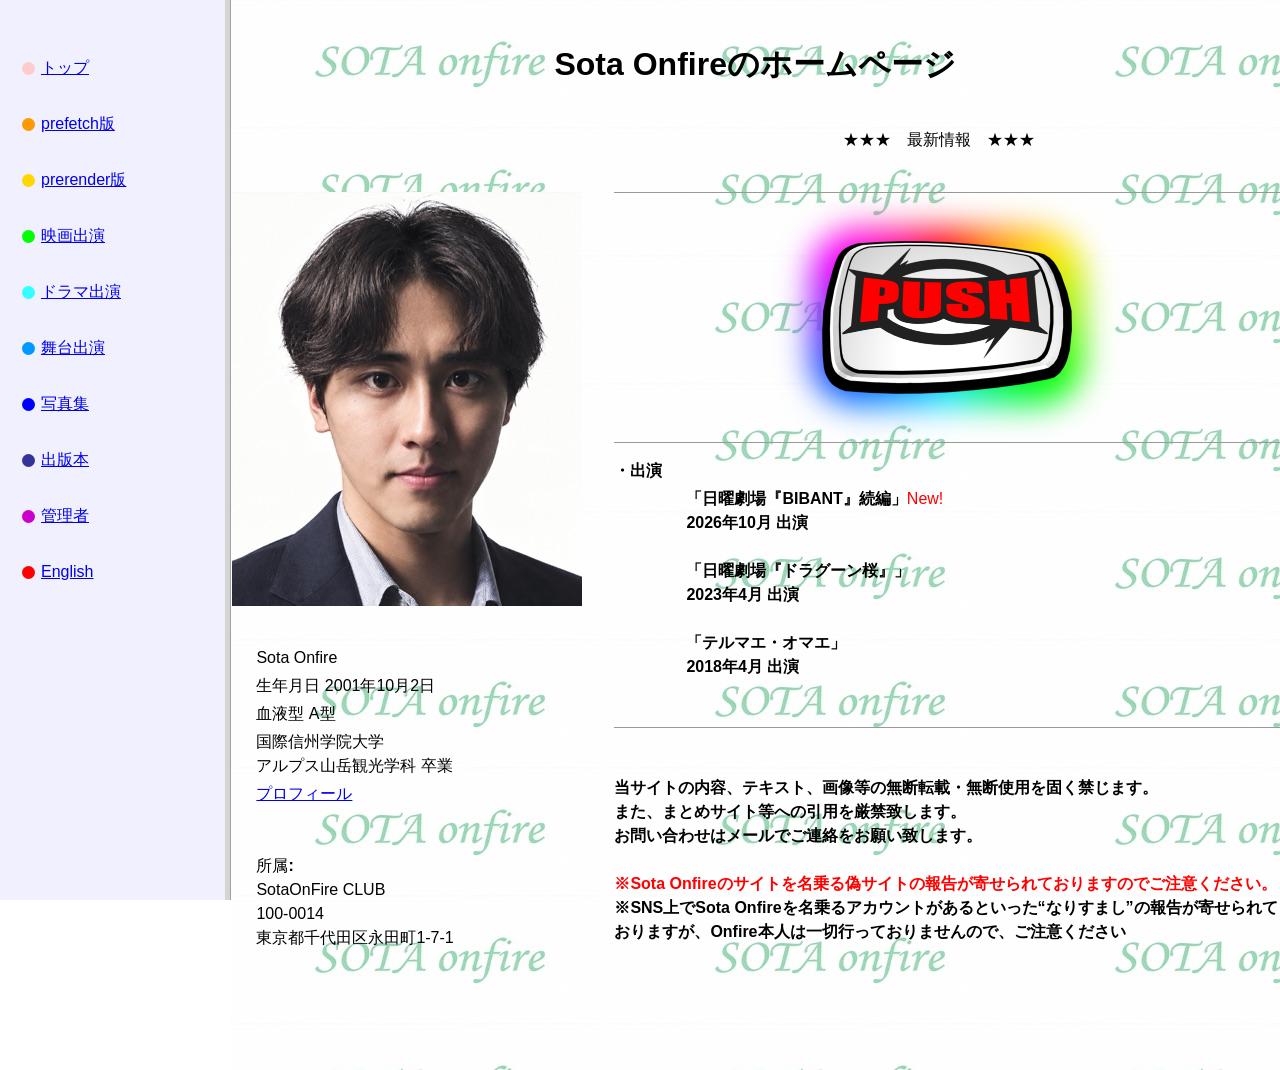
<file: index.html>
<!doctype html>
<html lang="ja">
  <head>
    <meta charset="UTF-8" />
    <meta name="viewport" content="width=device-width, initial-scale=1" />
    <title>Sota Onfireのホームページ</title>
    <link rel="stylesheet" href="css/style.css" />
  </head>
  <body>
    <!-- 本家の frameset 左側。Speculation Rules はトップレベル遷移が対象のため frame は使わず1ページで再現 -->
    <nav class="menu">
      <ul>
        <li class="menu-top"><a href="index.html">トップ</a></li>
        <li class="menu-prefetch"><a href="prefetch.html">prefetch版</a></li>
        <li class="menu-prerender"><a href="prerender.html">prerender版</a></li>
        <li class="menu-movie"><a href="pages/movie.html">映画出演</a></li>
        <li class="menu-tv"><a href="pages/tv.html">ドラマ出演</a></li>
        <li class="menu-stage"><a href="pages/stage.html">舞台出演</a></li>
        <li class="menu-photo"><a href="pages/photo.html">写真集</a></li>
        <li class="menu-essay"><a href="pages/essay.html">出版本</a></li>
        <li class="menu-kanri"><a href="pages/kanri.html">管理者</a></li>
        <li class="menu-english"><a href="pages/english.html">English</a></li>
      </ul>
    </nav>

    <main class="main">
      <h1 class="site-title">Sota Onfireのホームページ</h1>

      <div class="layout">
        <section class="profile">
          <img
            class="profile-photo"
            src="images/profile.jpg"
            width="350"
            height="414"
            alt="Sota Onfire"
          />

          <ul class="profile-list">
            <li>Sota Onfire</li>
            <li>生年月日 2001年10月2日</li>
            <li>血液型 A型</li>
            <li>国際信州学院大学<br />アルプス山岳観光学科 卒業</li>
            <li><a href="pages/profile.html">プロフィール</a></li>
          </ul>

          <p class="office">
            所属<strong>:</strong><br />
            SotaOnFire CLUB<br />
            100-0014<br />
            東京都千代田区永田町1-7-1
          </p>
        </section>

        <h2 class="news-title">★★★　最新情報　★★★</h2>

        <div class="news">
          <!-- デモ用：重いページへ遷移するボタン（パチンコの演出風） -->
          <section class="news-section push-section">
            <a class="push-button" href="pages/heavy.html">
              <span class="push-glow" aria-hidden="true"></span>
              <img
                class="push-image"
                src="images/push.png"
                width="250"
                height="153"
                alt="PUSH（重いページへ移動）"
              />
            </a>
          </section>

          <section class="news-section">
            <h3 class="news-category">・出演</h3>
            <ul class="news-list">
              <li>
                「日曜劇場『BIBANT』続編」<span class="new-badge">New!</span
                ><br />
                2026年10月 出演
              </li>
              <li>
                「日曜劇場『ドラグーン桜』」
                <br />
                2023年4月 出演
              </li>
              <li>
                「テルマエ・オマエ」
                <br />
                2018年4月 出演
              </li>
            </ul>
          </section>

          <div class="notice">
            <p>
              当サイトの内容、テキスト、画像等の無断転載・無断使用を固く禁じます。<br />
              また、まとめサイト等への引用を厳禁致します。<br />
              お問い合わせはメールでご連絡をお願い致します。
            </p>
            <p class="notice-alert">
              ※Sota
              Onfireのサイトを名乗る偽サイトの報告が寄せられておりますのでご注意ください。
            </p>
            <p>
              ※SNS上でSota
              Onfireを名乗るアカウントがあるといった“なりすまし”の報告が寄せられておりますが、Onfire本人は一切行っておりませんので、ご注意ください
            </p>
          </div>
        </div>
      </div>
    </main>
  </body>
</html>
</file>
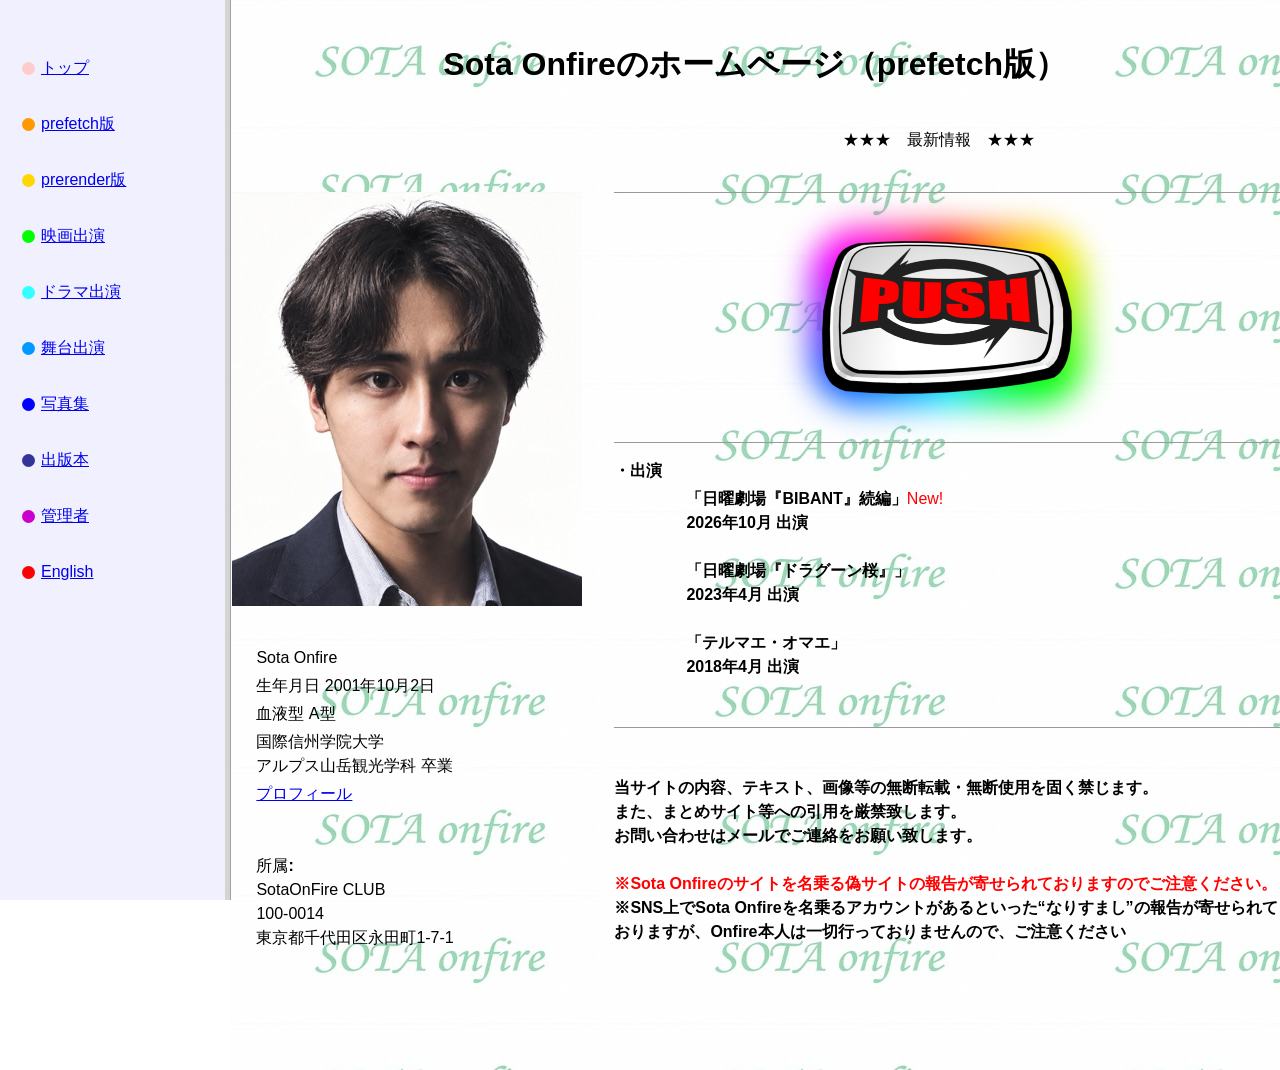
<file: prefetch.html>
<!doctype html>
<html lang="ja">
  <head>
    <meta charset="UTF-8" />
    <meta name="viewport" content="width=device-width, initial-scale=1" />
    <title>Sota Onfireのホームページ（prefetch版）</title>
    <link rel="stylesheet" href="css/style.css" />
    <!-- 遷移先（重いページ）を、このページを開いた直後から prefetch する -->
    <script type="speculationrules">
      {
        "prefetch": [
          { "urls": ["pages/heavy.html"], "eagerness": "immediate" }
        ]
      }
    </script>
  </head>
  <body>
    <!-- 本家の frameset 左側。Speculation Rules はトップレベル遷移が対象のため frame は使わず1ページで再現 -->
    <nav class="menu">
      <ul>
        <li class="menu-top"><a href="index.html">トップ</a></li>
        <li class="menu-prefetch"><a href="prefetch.html">prefetch版</a></li>
        <li class="menu-prerender"><a href="prerender.html">prerender版</a></li>
        <li class="menu-movie"><a href="pages/movie.html">映画出演</a></li>
        <li class="menu-tv"><a href="pages/tv.html">ドラマ出演</a></li>
        <li class="menu-stage"><a href="pages/stage.html">舞台出演</a></li>
        <li class="menu-photo"><a href="pages/photo.html">写真集</a></li>
        <li class="menu-essay"><a href="pages/essay.html">出版本</a></li>
        <li class="menu-kanri"><a href="pages/kanri.html">管理者</a></li>
        <li class="menu-english"><a href="pages/english.html">English</a></li>
      </ul>
    </nav>

    <main class="main">
      <h1 class="site-title">Sota Onfireのホームページ（prefetch版）</h1>

      <div class="layout">
        <section class="profile">
          <img
            class="profile-photo"
            src="images/profile.jpg"
            width="350"
            height="414"
            alt="Sota Onfire"
          />

          <ul class="profile-list">
            <li>Sota Onfire</li>
            <li>生年月日 2001年10月2日</li>
            <li>血液型 A型</li>
            <li>国際信州学院大学<br />アルプス山岳観光学科 卒業</li>
            <li><a href="pages/profile.html">プロフィール</a></li>
          </ul>

          <p class="office">
            所属<strong>:</strong><br />
            SotaOnFire CLUB<br />
            100-0014<br />
            東京都千代田区永田町1-7-1
          </p>
        </section>

        <h2 class="news-title">★★★　最新情報　★★★</h2>

        <div class="news">
          <!-- デモ用：重いページへ遷移するボタン（パチンコの演出風） -->
          <section class="news-section push-section">
            <a class="push-button" href="pages/heavy.html">
              <span class="push-glow" aria-hidden="true"></span>
              <img
                class="push-image"
                src="images/push.png"
                width="250"
                height="153"
                alt="PUSH（重いページへ移動）"
              />
            </a>
          </section>

          <section class="news-section">
            <h3 class="news-category">・出演</h3>
            <ul class="news-list">
              <li>
                「日曜劇場『BIBANT』続編」<span class="new-badge">New!</span
                ><br />
                2026年10月 出演
              </li>
              <li>
                「日曜劇場『ドラグーン桜』」
                <br />
                2023年4月 出演
              </li>
              <li>
                「テルマエ・オマエ」
                <br />
                2018年4月 出演
              </li>
            </ul>
          </section>

          <div class="notice">
            <p>
              当サイトの内容、テキスト、画像等の無断転載・無断使用を固く禁じます。<br />
              また、まとめサイト等への引用を厳禁致します。<br />
              お問い合わせはメールでご連絡をお願い致します。
            </p>
            <p class="notice-alert">
              ※Sota
              Onfireのサイトを名乗る偽サイトの報告が寄せられておりますのでご注意ください。
            </p>
            <p>
              ※SNS上でSota
              Onfireを名乗るアカウントがあるといった“なりすまし”の報告が寄せられておりますが、Onfire本人は一切行っておりませんので、ご注意ください
            </p>
          </div>
        </div>
      </div>
    </main>
  </body>
</html>
</file>
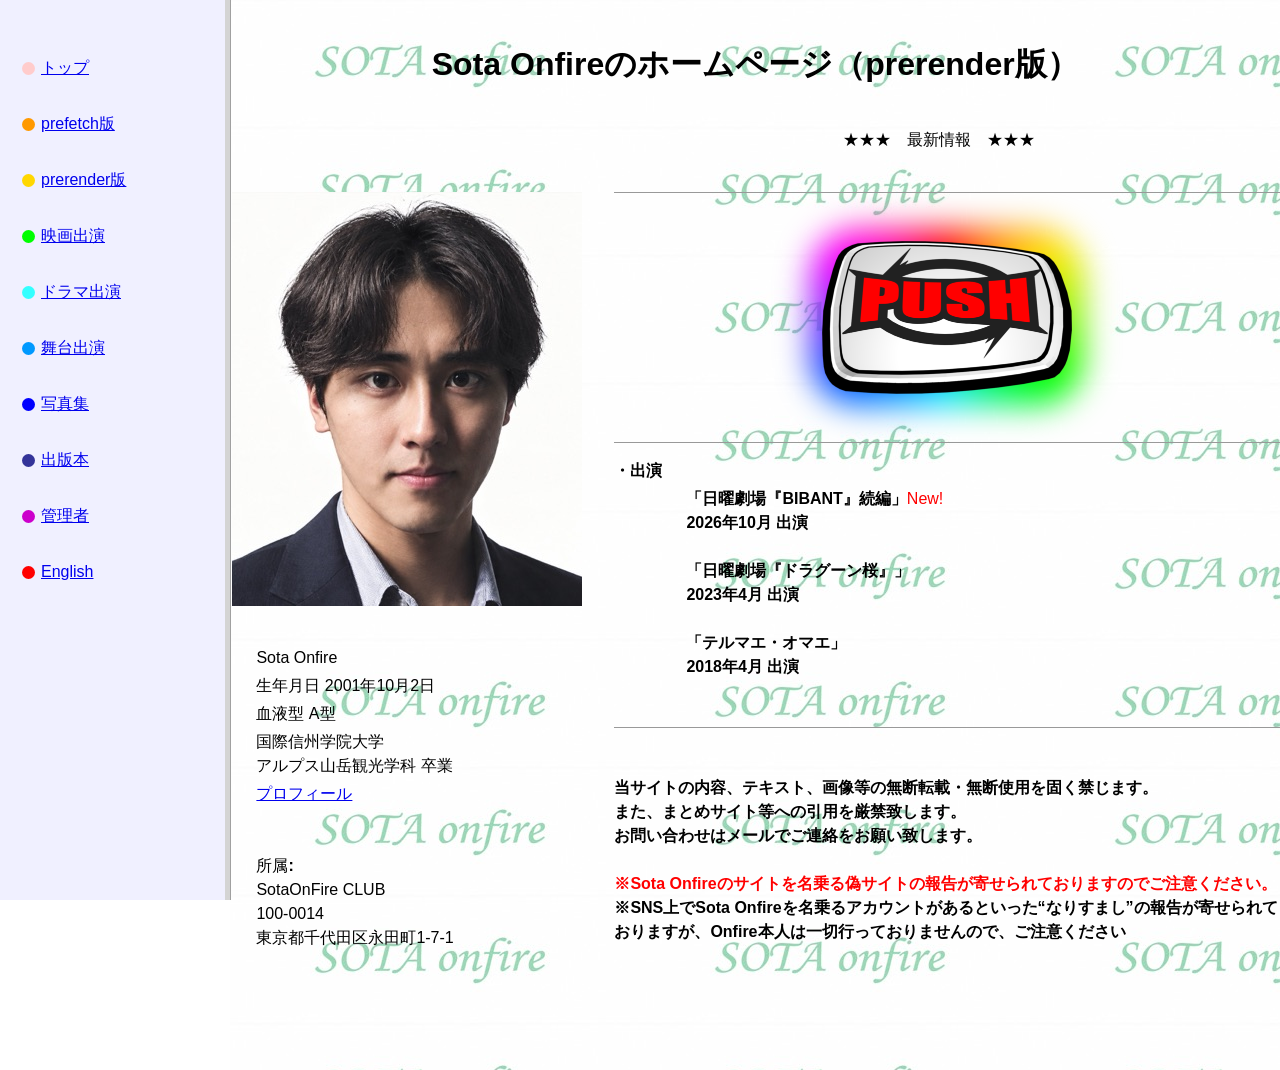
<file: prerender.html>
<!doctype html>
<html lang="ja">
  <head>
    <meta charset="UTF-8" />
    <meta name="viewport" content="width=device-width, initial-scale=1" />
    <title>Sota Onfireのホームページ（prerender版）</title>
    <link rel="stylesheet" href="css/style.css" />
    <!-- 遷移先（重いページ）を、このページを開いた直後から prerender する -->
    <script type="speculationrules">
      {
        "prerender": [
          { "urls": ["pages/heavy.html"], "eagerness": "immediate" }
        ]
      }
    </script>
  </head>
  <body>
    <!-- 本家の frameset 左側。Speculation Rules はトップレベル遷移が対象のため frame は使わず1ページで再現 -->
    <nav class="menu">
      <ul>
        <li class="menu-top"><a href="index.html">トップ</a></li>
        <li class="menu-prefetch"><a href="prefetch.html">prefetch版</a></li>
        <li class="menu-prerender"><a href="prerender.html">prerender版</a></li>
        <li class="menu-movie"><a href="pages/movie.html">映画出演</a></li>
        <li class="menu-tv"><a href="pages/tv.html">ドラマ出演</a></li>
        <li class="menu-stage"><a href="pages/stage.html">舞台出演</a></li>
        <li class="menu-photo"><a href="pages/photo.html">写真集</a></li>
        <li class="menu-essay"><a href="pages/essay.html">出版本</a></li>
        <li class="menu-kanri"><a href="pages/kanri.html">管理者</a></li>
        <li class="menu-english"><a href="pages/english.html">English</a></li>
      </ul>
    </nav>

    <main class="main">
      <h1 class="site-title">Sota Onfireのホームページ（prerender版）</h1>

      <div class="layout">
        <section class="profile">
          <img
            class="profile-photo"
            src="images/profile.jpg"
            width="350"
            height="414"
            alt="Sota Onfire"
          />

          <ul class="profile-list">
            <li>Sota Onfire</li>
            <li>生年月日 2001年10月2日</li>
            <li>血液型 A型</li>
            <li>国際信州学院大学<br />アルプス山岳観光学科 卒業</li>
            <li><a href="pages/profile.html">プロフィール</a></li>
          </ul>

          <p class="office">
            所属<strong>:</strong><br />
            SotaOnFire CLUB<br />
            100-0014<br />
            東京都千代田区永田町1-7-1
          </p>
        </section>

        <h2 class="news-title">★★★　最新情報　★★★</h2>

        <div class="news">
          <!-- デモ用：重いページへ遷移するボタン（パチンコの演出風） -->
          <section class="news-section push-section">
            <a class="push-button" href="pages/heavy.html">
              <span class="push-glow" aria-hidden="true"></span>
              <img
                class="push-image"
                src="images/push.png"
                width="250"
                height="153"
                alt="PUSH（重いページへ移動）"
              />
            </a>
          </section>

          <section class="news-section">
            <h3 class="news-category">・出演</h3>
            <ul class="news-list">
              <li>
                「日曜劇場『BIBANT』続編」<span class="new-badge">New!</span
                ><br />
                2026年10月 出演
              </li>
              <li>
                「日曜劇場『ドラグーン桜』」
                <br />
                2023年4月 出演
              </li>
              <li>
                「テルマエ・オマエ」
                <br />
                2018年4月 出演
              </li>
            </ul>
          </section>

          <div class="notice">
            <p>
              当サイトの内容、テキスト、画像等の無断転載・無断使用を固く禁じます。<br />
              また、まとめサイト等への引用を厳禁致します。<br />
              お問い合わせはメールでご連絡をお願い致します。
            </p>
            <p class="notice-alert">
              ※Sota
              Onfireのサイトを名乗る偽サイトの報告が寄せられておりますのでご注意ください。
            </p>
            <p>
              ※SNS上でSota
              Onfireを名乗るアカウントがあるといった“なりすまし”の報告が寄せられておりますが、Onfire本人は一切行っておりませんので、ご注意ください
            </p>
          </div>
        </div>
      </div>
    </main>
  </body>
</html>
</file>
<file: css/style.css>
/*
 * 遷移元（軽いページ）のスタイル
 * 本家（阿部寛のホームページ）のレイアウトを、table / font を使わずに再現する
 */

:root {
  --menu-width: 18%;
  --menu-bg: #f0f0ff;
  --frame-border: #d4d4d4;
  --frame-border-dark: #a0a0a0;
  --text: #000;
  --accent: #ff0000;
  --line: #999;

  --photo-width: 350px;
  --column-gap: 16px;
  /* 本家の空白セル（width=14 / width=70）に相当するインデント */
  --profile-indent: 24px;
  --item-indent: 72px;
  --line-height: 24px;
}

* {
  box-sizing: border-box;
}

body {
  margin: 0;
  color: var(--text);
  font-family: "Hiragino Kaku Gothic ProN", "Hiragino Sans", Meiryo, sans-serif;
  font-size: 16px;
  line-height: var(--line-height);
}

h1,
h2,
h3,
p,
ul {
  margin: 0;
  padding: 0;
}

/* ---------- 左メニュー（本家の frameset 左側） ---------- */

.menu {
  position: fixed;
  top: 0;
  bottom: 0;
  left: 0;
  width: var(--menu-width);
  padding: 56px 0 0 22px;
  overflow-y: auto;
  background: var(--menu-bg);
  /* frameset の境界線 */
  border-right: 5px solid var(--frame-border);
  box-shadow: 1px 0 0 var(--frame-border-dark);
}

.menu ul {
  display: grid;
  gap: 32px;
  list-style: none;
}

.menu li {
  display: flex;
  align-items: center;
  gap: 6px;
}

.menu li::before {
  content: "";
  flex-shrink: 0;
  width: 13px;
  height: 13px;
  border-radius: 50%;
  background: var(--dot);
}

/* ●の色は本家と同じ */
.menu-top {
  --dot: #ffcccc;
}
/* デモ用に追加した遷移元ページ */
.menu-prefetch {
  --dot: #ff9900;
}
.menu-prerender {
  --dot: #ffd700;
}
.menu-movie {
  --dot: #00ff00;
}
.menu-tv {
  --dot: #33ffff;
}
.menu-stage {
  --dot: #0099ff;
}
.menu-photo {
  --dot: #0000ff;
}
.menu-essay {
  --dot: #333399;
}
.menu-kanri {
  --dot: #cc00cc;
}
.menu-english {
  --dot: #ff0000;
}

/* ---------- メイン ---------- */

.main {
  min-height: 100vh;
  margin-left: var(--menu-width);
  padding: 40px 0 120px;
  background: url(../images/bg.jpg);
}

.site-title {
  font-size: 32px;
  line-height: 1.5;
  text-align: center;
}

/*
 * 左：写真とプロフィール / 右：最新情報
 * 写真の上端は、右カラム最初の区切り線にそろえる
 */
.layout {
  display: grid;
  grid-template-columns: var(--photo-width) 1fr;
  grid-template-areas:
    ".       news-title"
    "profile news";
  column-gap: var(--column-gap);
  margin-top: 40px;
  padding-left: 2px;
}

/* ---------- プロフィール ---------- */

.profile {
  grid-area: profile;
}

.profile-photo {
  display: block;
  width: var(--photo-width);
  height: auto;
  margin-bottom: 40px;
}

.profile-list,
.office {
  padding-left: var(--profile-indent);
}

.profile-list {
  display: grid;
  gap: 4px;
  list-style: none;
}

.office {
  margin-top: 48px;
}

/* ---------- 最新情報 ---------- */

.news-title {
  grid-area: news-title;
  padding-bottom: 40px;
  font-size: 16px;
  font-weight: normal;
  text-align: center;
}

.news {
  grid-area: news;
  margin-left: 16px;
}

.news-section {
  padding: 16px 0 48px;
  border-top: 1px solid var(--line);
}

.news-category {
  margin-bottom: 4px;
  font-size: 16px;
}

.news-list {
  display: grid;
  gap: var(--line-height);
  padding-left: var(--item-indent);
  list-style: none;
  font-weight: bold;
  /* 行頭の「の空き（全角の左半分）を詰めて、日付と左端をそろえる */
  text-spacing-trim: trim-start;
}

.new-badge {
  color: var(--accent);
  font-weight: normal;
}

.notice {
  padding-top: 48px;
  border-top: 1px solid var(--line);
  font-weight: bold;
}

.notice-alert {
  margin-top: var(--line-height);
  color: var(--accent);
}

/* ---------- PUSHボタン（パチンコの演出風） ---------- */

.push-section {
  display: grid;
  justify-items: center;
  /* 虹色の光が上の区切り線で切れないよう、上下の余白をそろえる */
  padding-top: 48px;
}

.push-button {
  position: relative;
  display: grid;
  place-items: center;
  /* 虹色の光をボタンの後ろに重ねる */
  isolation: isolate;
  animation: push-beat 1.2s linear infinite;
}

/* ボタンの周りで色が変わり続ける虹色の光 */
.push-glow {
  position: absolute;
  z-index: -1;
  inset: -12px;
  border-radius: 48px;
  background: conic-gradient(#ff0000, #ffea00, #00ff00, #00e5ff, #0055ff, #ff00ff, #ff0000);
  filter: blur(16px);
  animation: push-rainbow 1.5s linear infinite;
}

.push-image {
  display: block;
  width: 250px;
  height: auto;
}

/* 押した瞬間にボタンが沈んで光る */
.push-button:active .push-image {
  transform: translateY(6px) scale(0.92);
  filter: brightness(1.4);
}

/* 一定の速さで拡大・縮小をくり返す */
@keyframes push-beat {
  50% {
    transform: scale(1.08);
  }
}

@keyframes push-rainbow {
  to {
    filter: blur(16px) hue-rotate(360deg);
  }
}

@media (prefers-reduced-motion: reduce) {
  .push-button,
  .push-glow {
    animation: none;
  }
}

/* ---------- 狭い画面 ---------- */

/* タブレット：2カラムを縦に並べる */
@media (max-width: 960px) {
  .layout {
    grid-template-columns: 1fr;
    grid-template-areas:
      "profile"
      "news-title"
      "news";
    row-gap: 40px;
    padding: 0 16px;
  }

  .profile-photo {
    max-width: 100%;
  }

  .news {
    margin-left: 0;
  }
}

/* スマホ：左メニューを上部の横並びメニューにする */
@media (max-width: 640px) {
  .menu {
    position: static;
    width: auto;
    padding: 16px;
    border-right: none;
    border-bottom: 5px solid var(--frame-border);
    box-shadow: 0 1px 0 var(--frame-border-dark);
  }

  .menu ul {
    display: flex;
    flex-wrap: wrap;
    gap: 8px 20px;
  }

  .main {
    margin-left: 0;
    padding-top: 24px;
  }

  .site-title {
    padding: 0 16px;
    font-size: 24px;
  }

  .layout {
    margin-top: 24px;
  }

  .news-list {
    padding-left: var(--profile-indent);
  }
}
</file>
